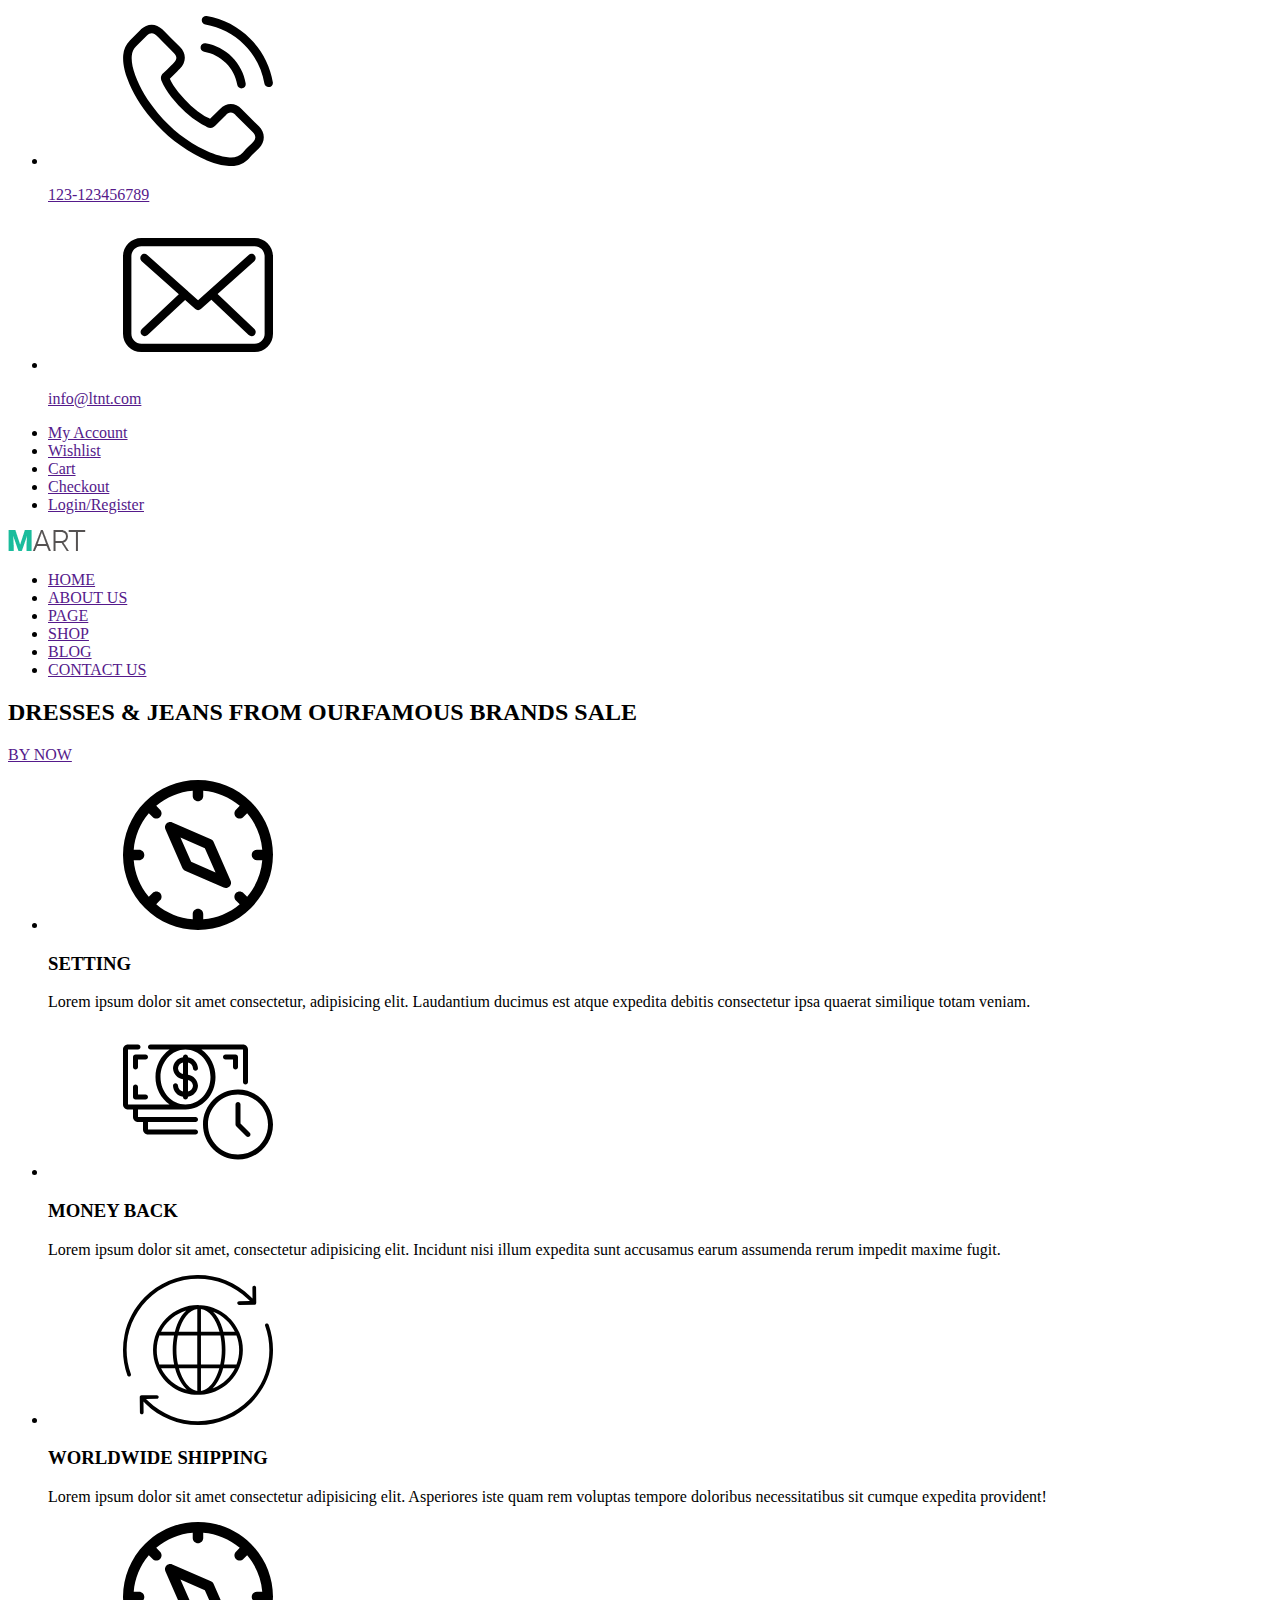
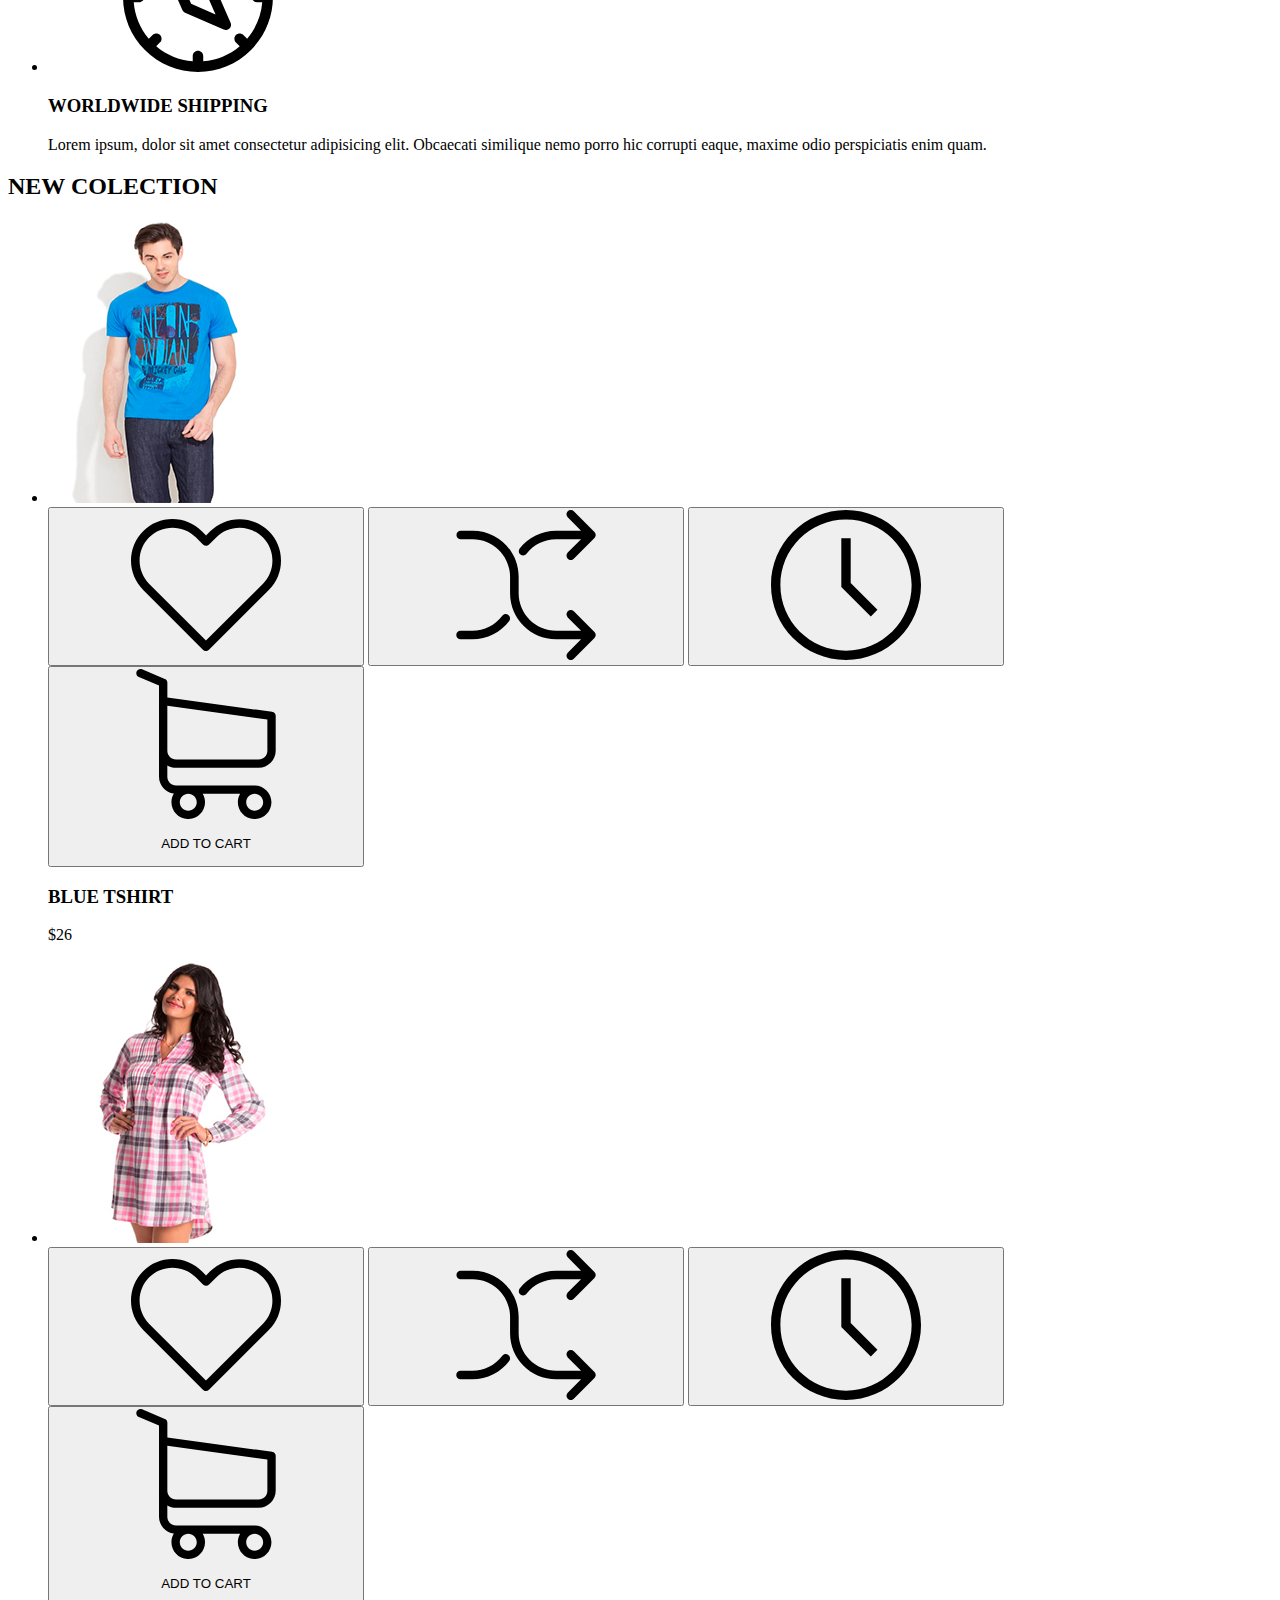
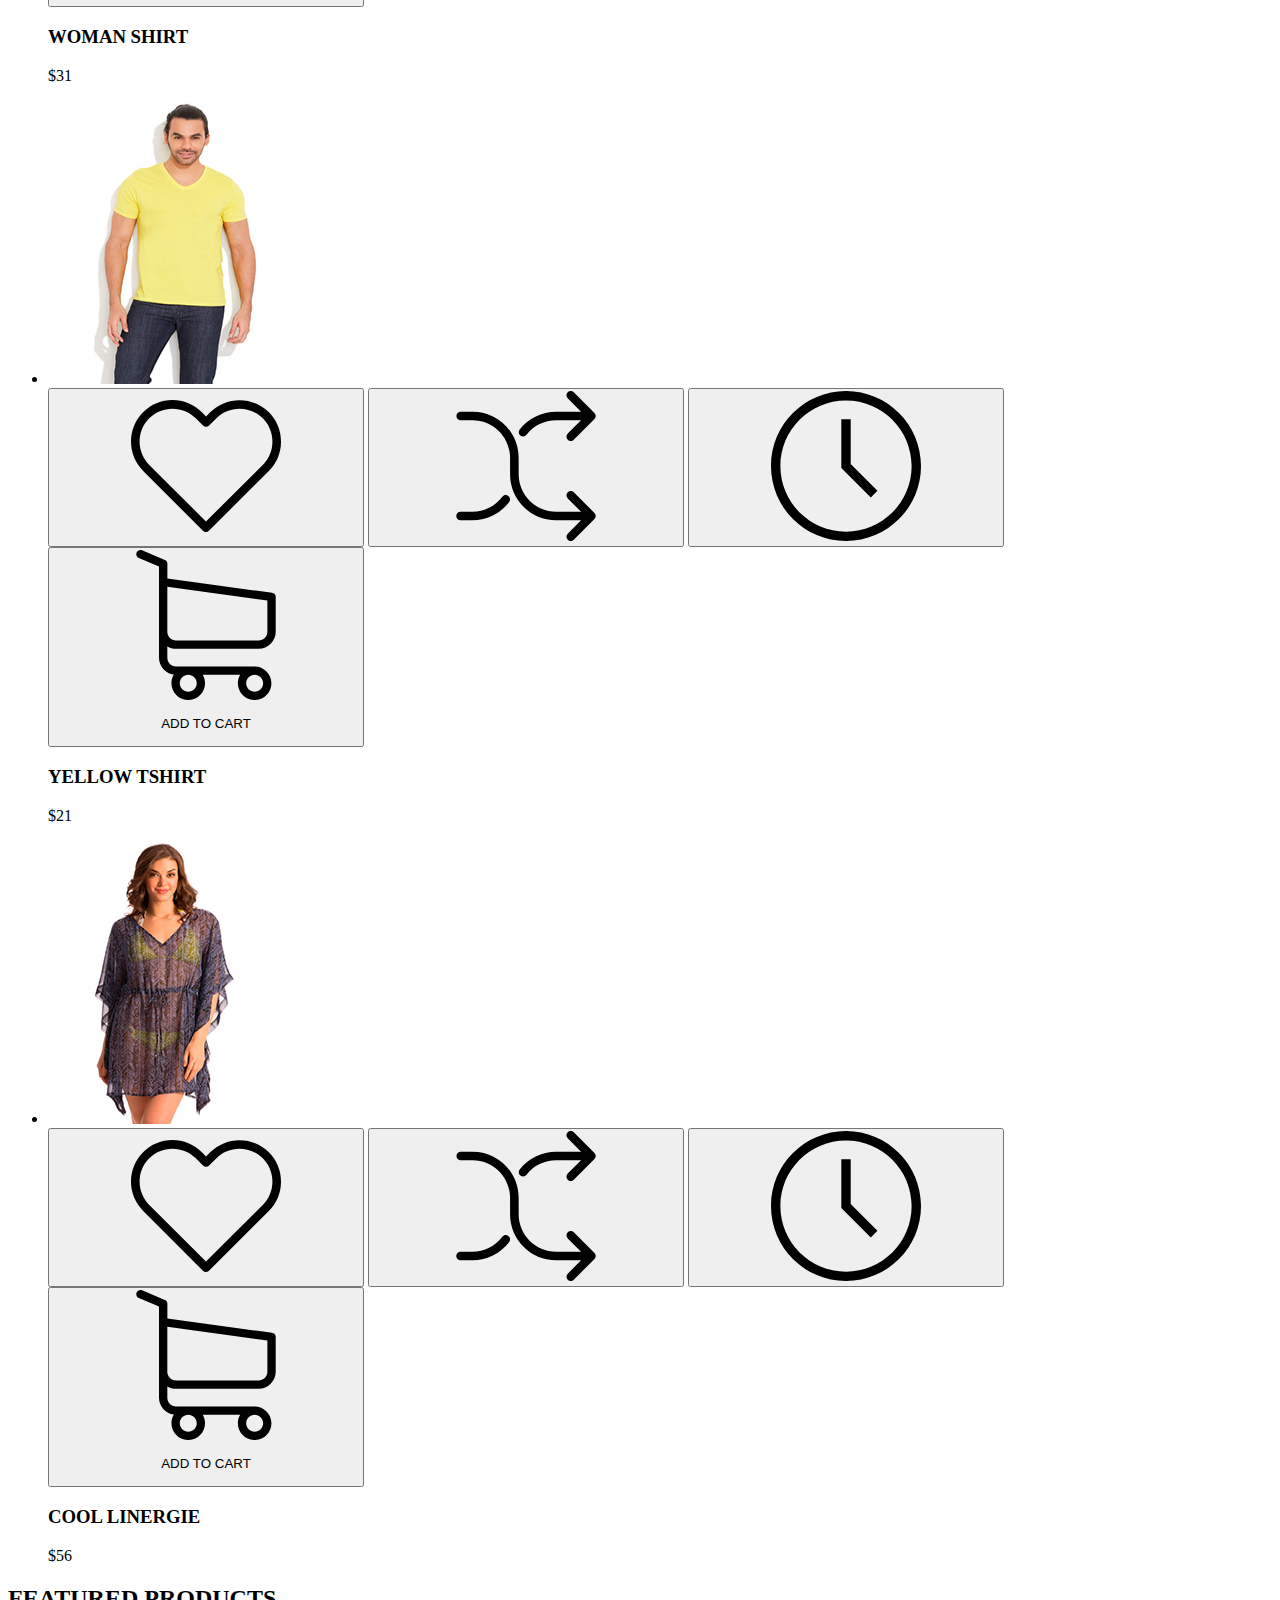
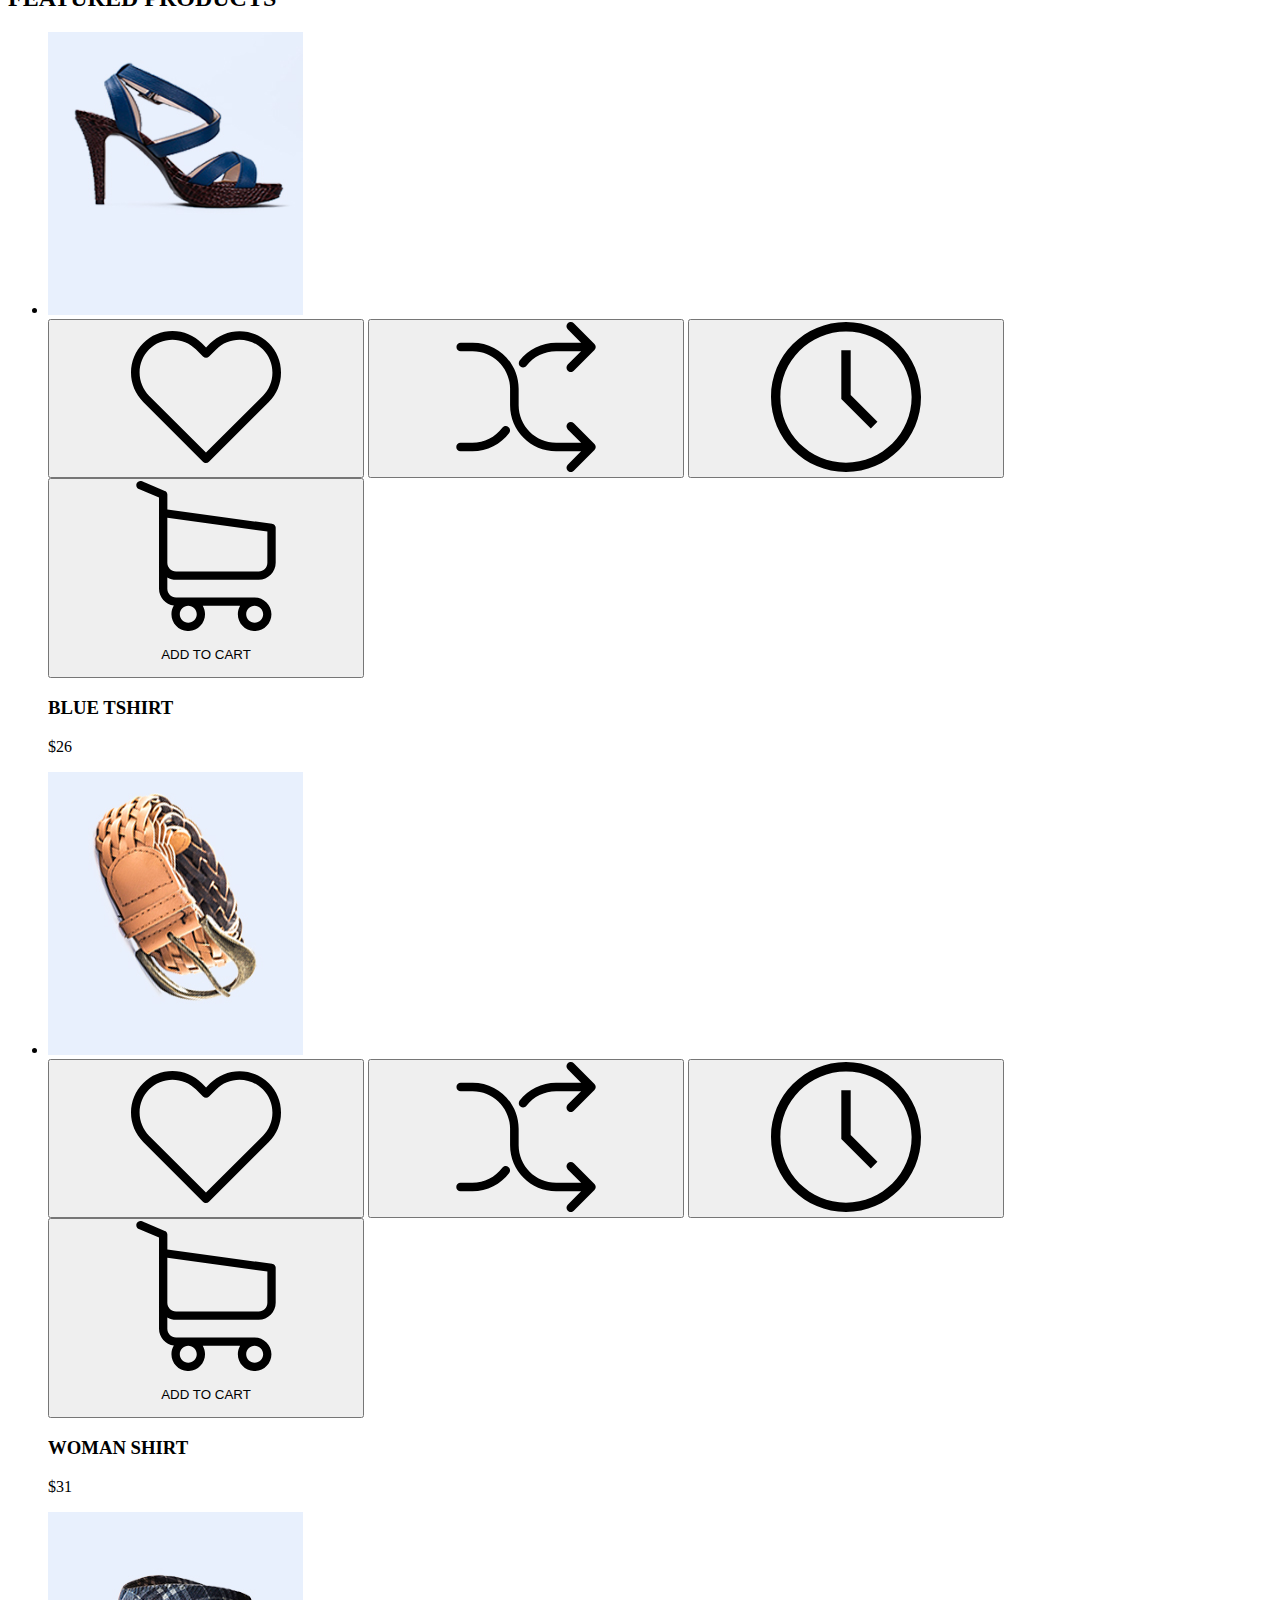
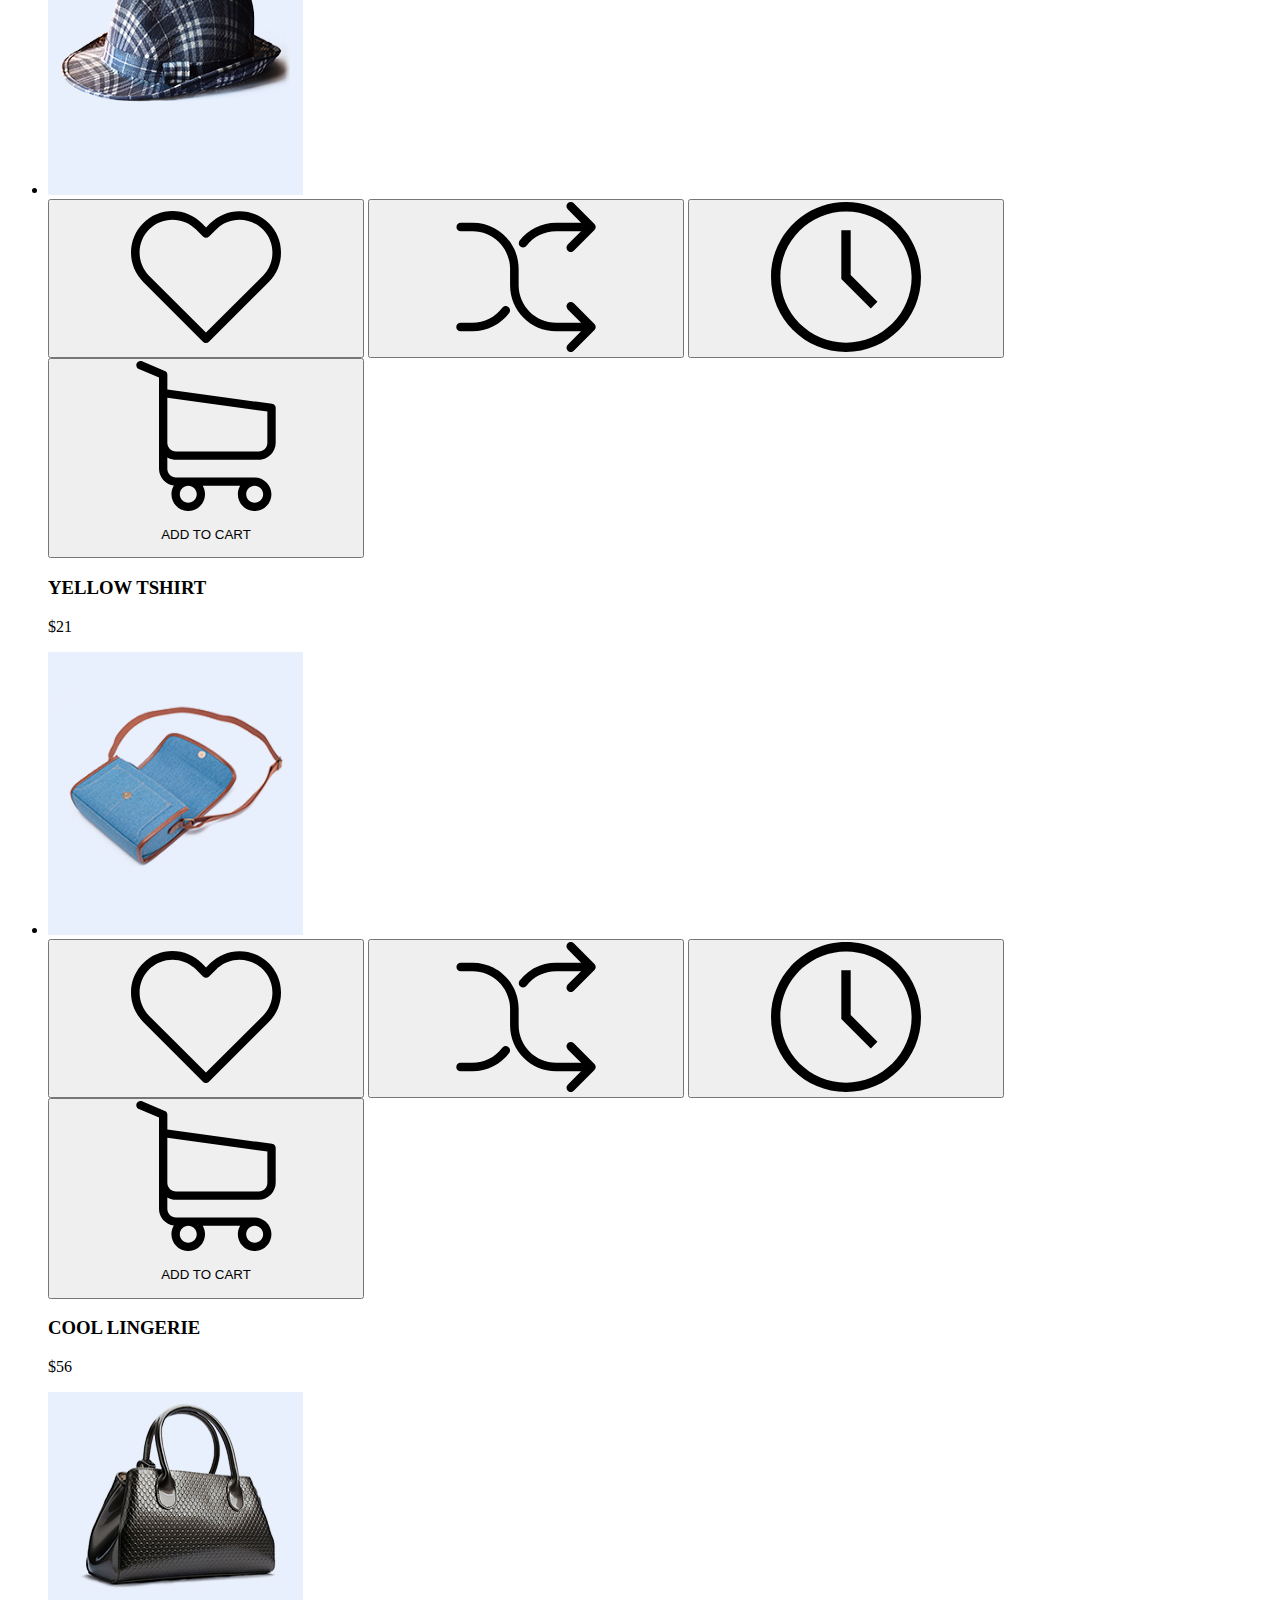
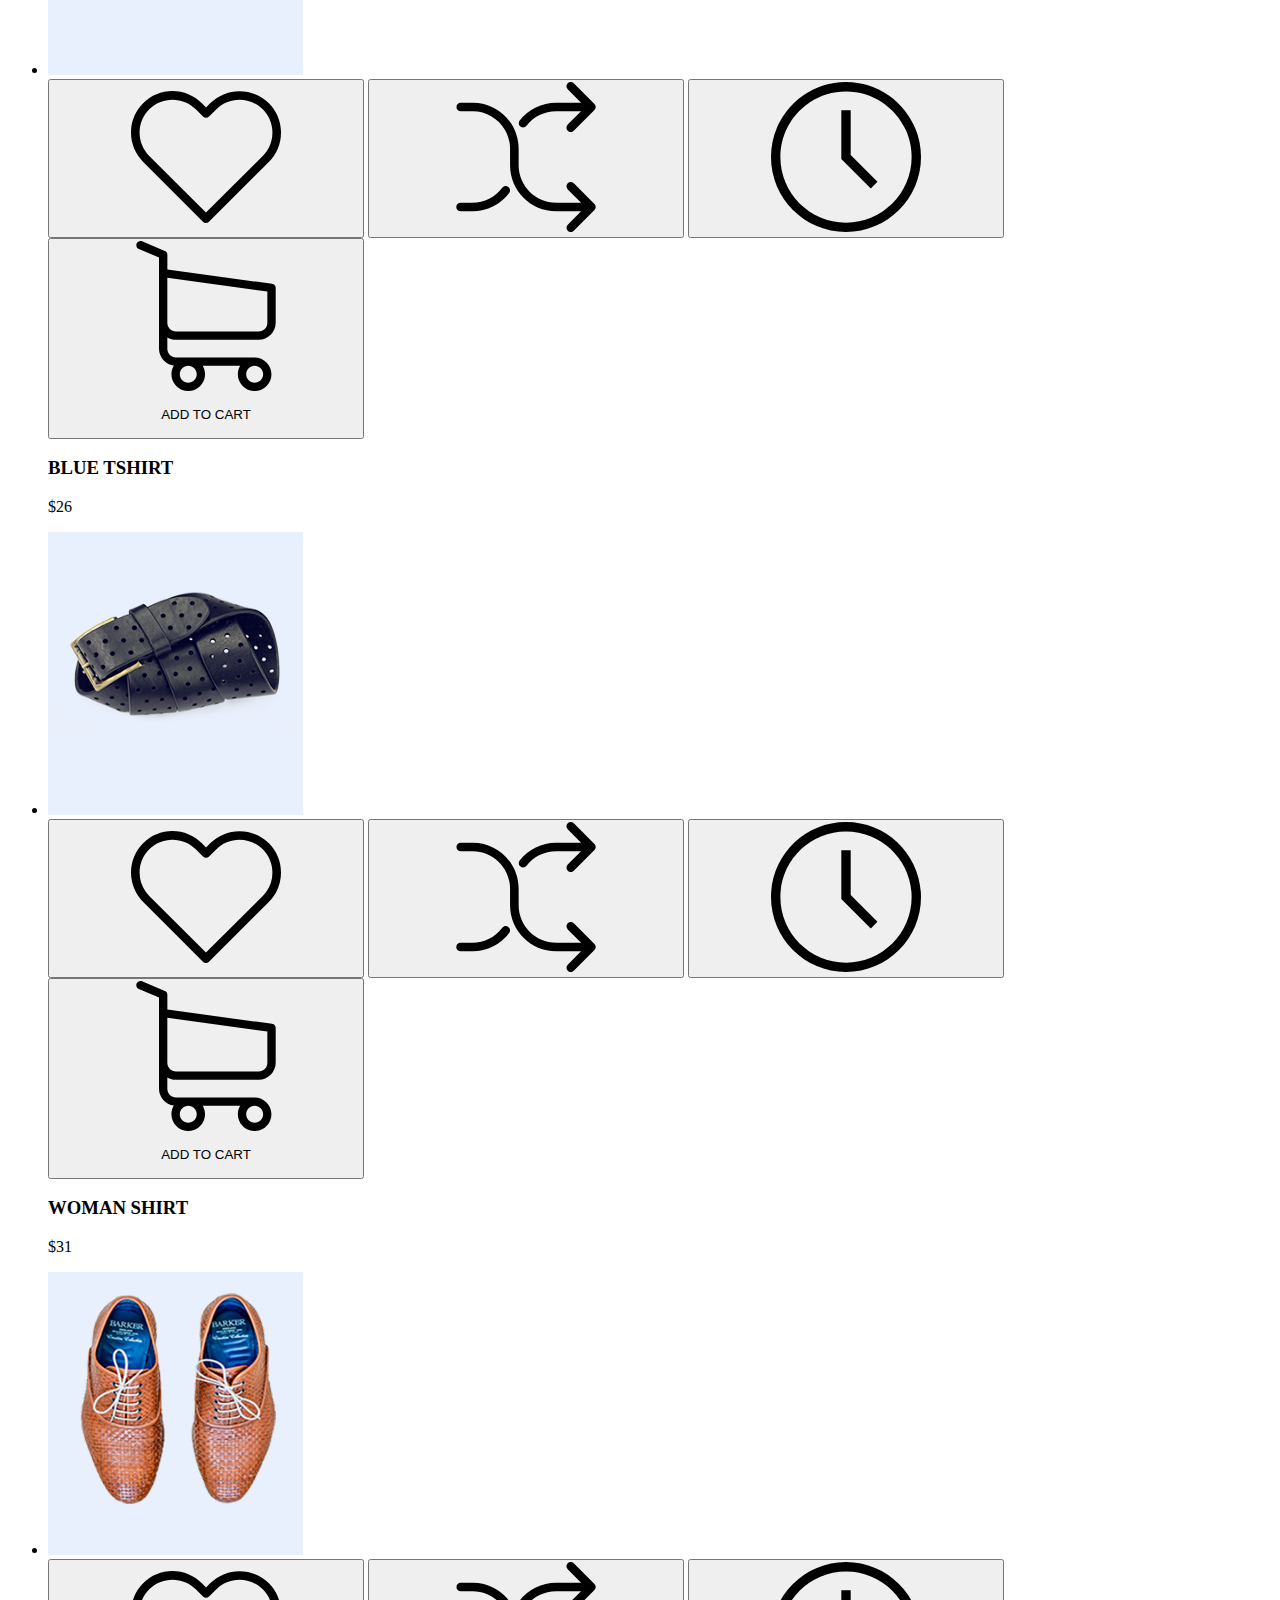
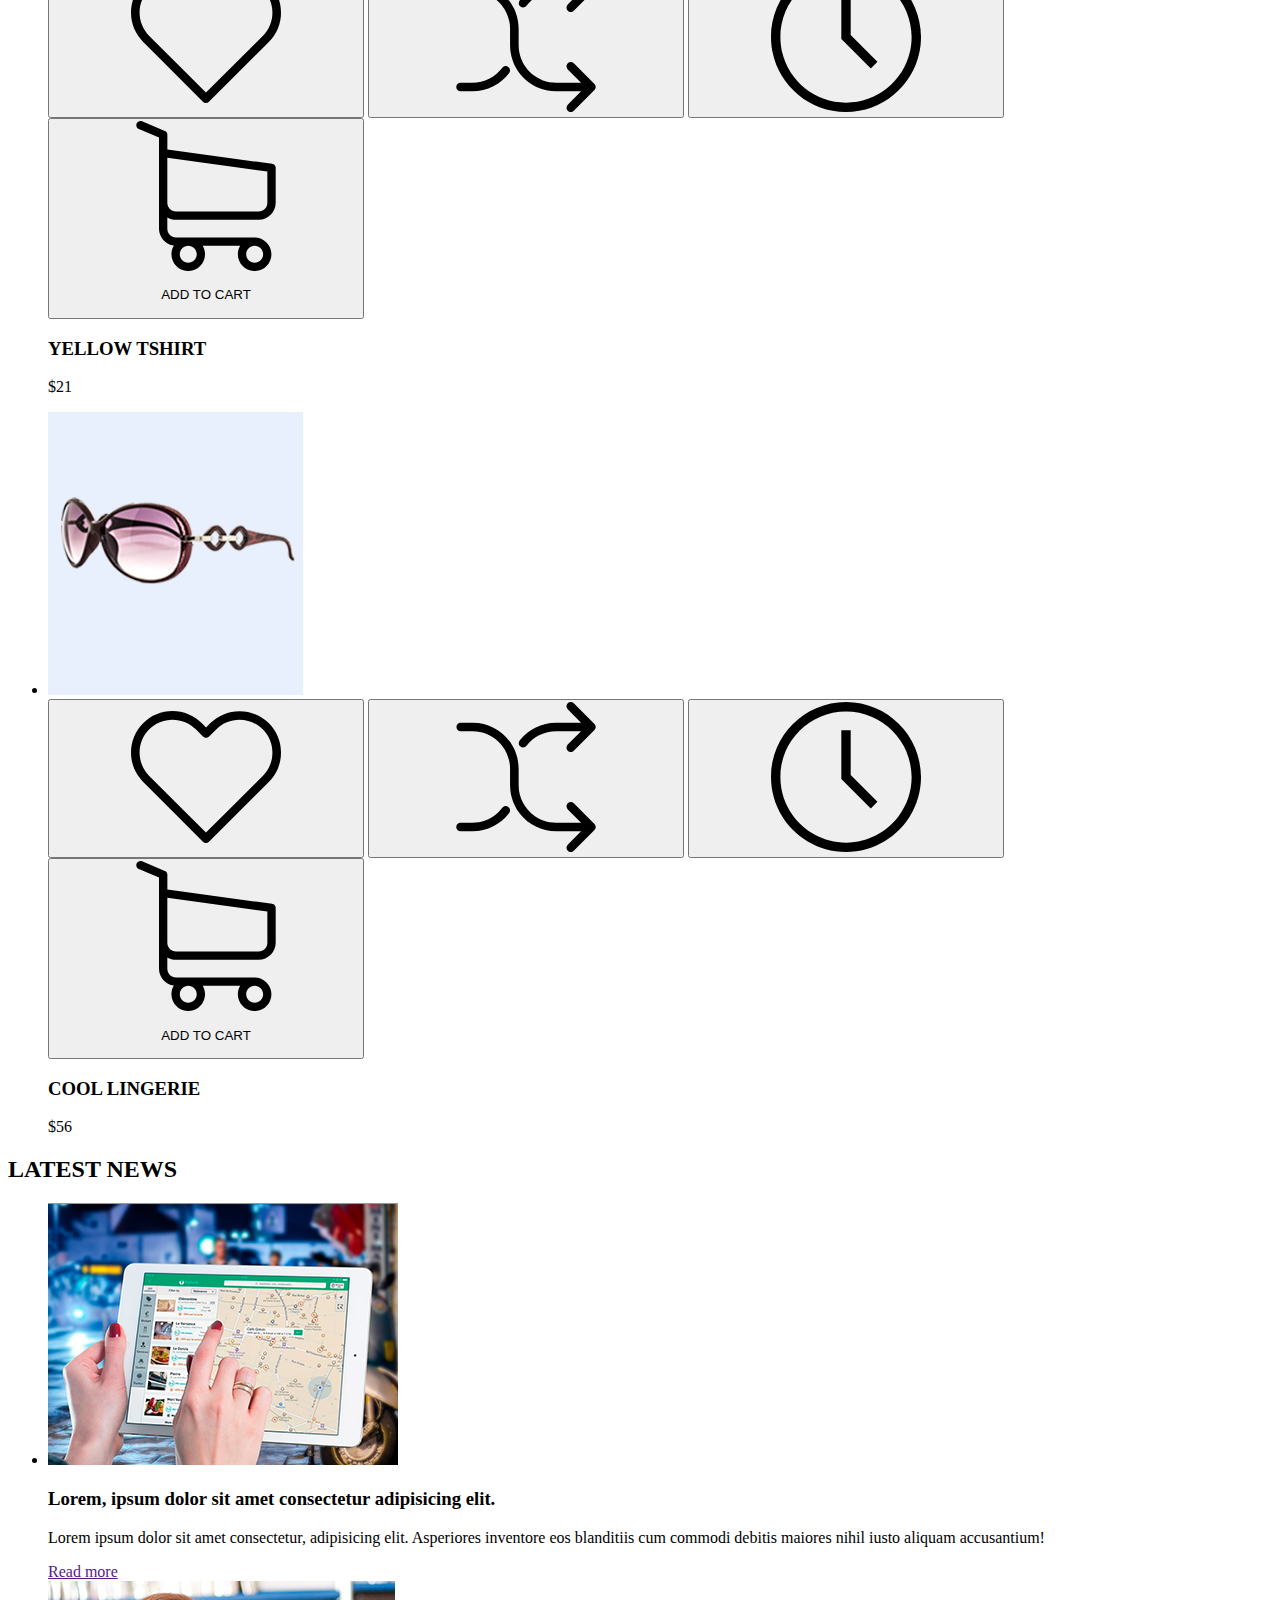
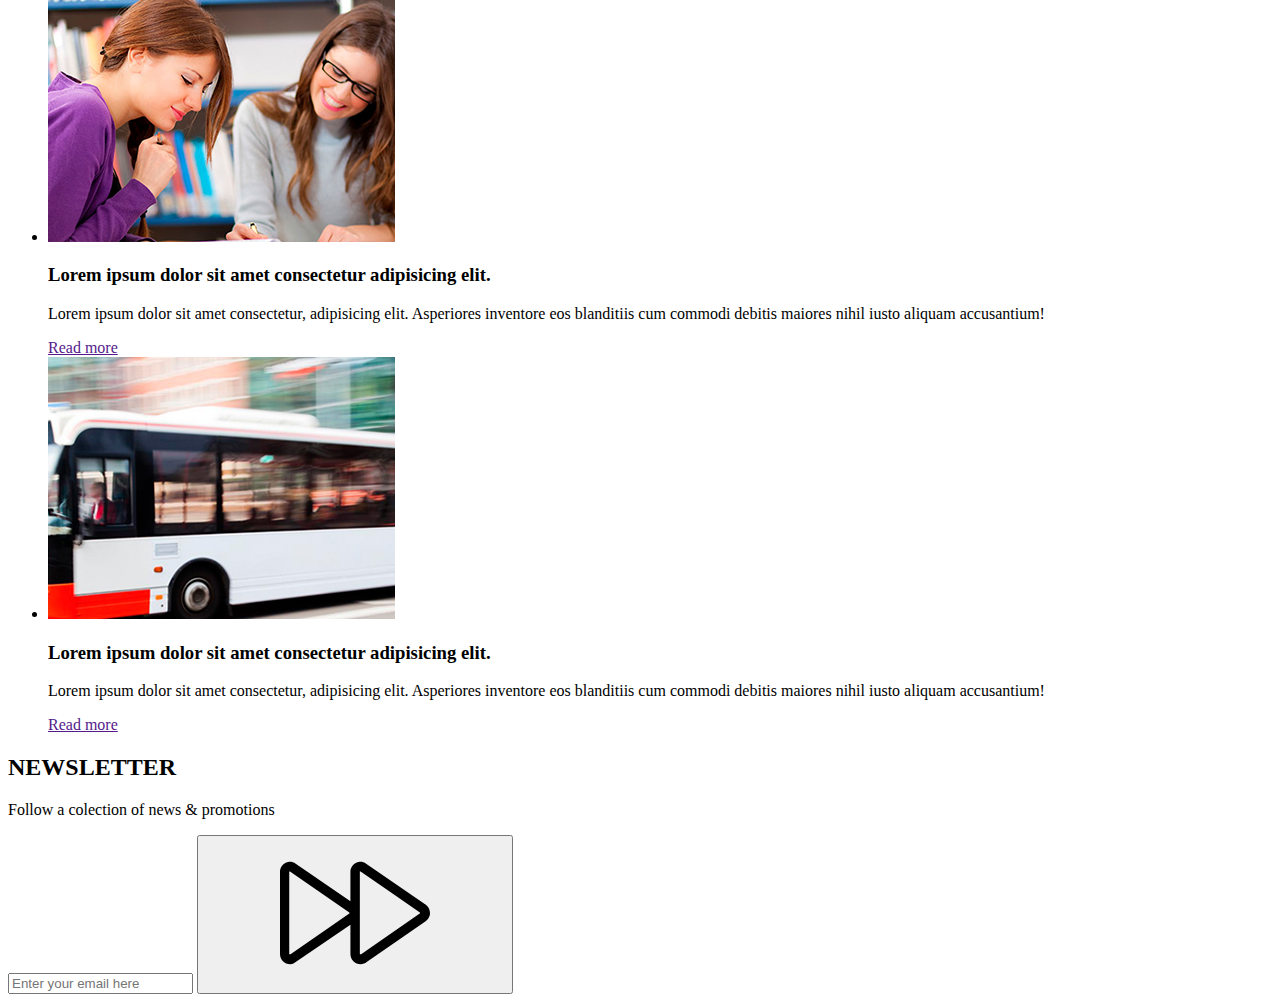
<file: src/index.html>
<!DOCTYPE html>
<html lang="en">
  <head>
    <meta charset="UTF-8" />
    <meta name="viewport" content="width=device-width, initial-scale=1.0" />
    <meta http-equiv="X-UA-Compatible" content="ie=edge" />
    <title>Placeholder title</title>
    <!-- Сюда будет всталена ссылка на файл стилей -->
    <!-- inject:css -->
    <!-- endinject -->
  </head>

  <body>
    <header>
      <div class="top">
        <nav class="top__nav container">
          <ul class="top__contact">
            <li>
              <a class="top__link number" href="">
                <svg class="top__link-icon">
                  <use href="./images/icon/symbol-defs.svg#phone-call"></use>
                </svg>
                <p>123-123456789</p>
              </a>
            </li>

            <li>
              <a class="top__link mail" href="">
                <svg class="top__link-icon">
                  <use href="./images/icon/symbol-defs.svg#envelope"></use>
                </svg>
                <p>info@ltnt.com</p>
              </a>
            </li>
          </ul>

          <ul class="top__site-nav">
            <li>
              <a class="top__link" href="">My Account</a>
            </li>

            <li>
              <a class="top__link" href="">Wishlist</a>
            </li>

            <li>
              <a class="top__link" href="">Cart</a>
            </li>

            <li>
              <a class="top__link" href="">Checkout</a>
            </li>

            <li>
              <a class="top__link" href="">Login/Register</a>
            </li>
          </ul>
        </nav>
      </div>

      <div class="container">
        <nav class="page-nav">
          <a class="site-logo" href="">
            <img src="./images/product/logo-mart.png" alt="site-logo" />
          </a>

          <ul class="site-nav list">
            <li>
              <a class="site-nav__link" href="">HOME</a>
            </li>

            <li>
              <a class="site-nav__link" href="">ABOUT US</a>
            </li>

            <li>
              <a class="site-nav__link" href="">PAGE</a>
            </li>

            <li>
              <a class="site-nav__link" href="">SHOP</a>
            </li>

            <li>
              <a class="site-nav__link" href="">BLOG</a>
            </li>

            <li>
              <a class="site-nav__link" href="">CONTACT US</a>
            </li>
          </ul>
        </nav>
      </div>
    </header>

    <main>
      <section class="banner">
        <div class="container">
          <div class="banner__animation">
            <h2 class="banner__title">
              DRESSES <span class="and">&</span> JEANS FROM OURFAMOUS BRANDS
              <span class="sale">SALE</span>
            </h2>

            <a class="banner__link" href="">BY NOW</a>
          </div>
        </div>
      </section>

      <section class="settings">
        <div class="container">
          <ul class="settings-main list">
            <li class="settings__item settings__item--setting ">
              <svg class="settings__item-icon">
                <use href="./images/icon/symbol-defs.svg#compass"></use>
              </svg>
              <h3 class="settings__title">SETTING</h3>
              <p class="settings__description">
                Lorem ipsum dolor sit amet consectetur, adipisicing elit.
                Laudantium ducimus est atque expedita debitis consectetur ipsa
                quaerat similique totam veniam.
              </p>
            </li>
            <li class="settings__item settings__item--power">
              <svg class="settings__item-icon">
                <use href="./images/icon/symbol-defs.svg#money"></use>
              </svg>
              <h3 class="settings__title">MONEY BACK</h3>
              <p class="settings__description">
                Lorem ipsum dolor sit amet, consectetur adipisicing elit.
                Incidunt nisi illum expedita sunt accusamus earum assumenda
                rerum impedit maxime fugit.
              </p>
            </li>
            <li class="settings__item settings__item--world">
              <svg class="settings__item-icon">
                <use href="./images/icon/symbol-defs.svg#worldwide"></use>
              </svg>
              <h3 class="settings__title">WORLDWIDE SHIPPING</h3>
              <p class="settings__description">
                Lorem ipsum dolor sit amet consectetur adipisicing elit.
                Asperiores iste quam rem voluptas tempore doloribus
                necessitatibus sit cumque expedita provident!
              </p>
            </li>
            <li class="settings__item settings__item--compass">
              <svg class="settings__item-icon">
                <use href="./images/icon/symbol-defs.svg#compass"></use>
              </svg>
              <h3 class="settings__title">WORLDWIDE SHIPPING</h3>
              <p class="settings__description">
                Lorem ipsum, dolor sit amet consectetur adipisicing elit.
                Obcaecati similique nemo porro hic corrupti eaque, maxime odio
                perspiciatis enim quam.
              </p>
            </li>
          </ul>
        </div>
      </section>

      <section class="new-colection">
        <div class="container">
          <h2 class="main-title">NEW COLECTION</h2>

          <ul class="menu featured-list">
            <li class="featured-list__item">
              <div class="featured-list__link">
                <img
                srcset="
                ./images/product/new-coll-gall-1@2x.jpg 2x,
                ./images/product/new-coll-gall-1@3x.jpg 3x
                "
                  alt="BLUE TSHIRT"
                  class="img"
                  src="./images/product/new-coll-gall-1.jpg"
                  width="255px"
                  height="283px"
                />
                <div class="action">
                  <div class="card__actions">
                    <button type="button" class="card__icon">
                      <svg class="card__icon--like">
                        <use href="./images/icon/symbol-defs.svg#heart"></use>
                      </svg>
                    </button>
                    <button type="button" class="card__icon">
                      <svg class="card__icon--share">
                        <use href="./images/icon/symbol-defs.svg#shuffle"></use>
                      </svg>
                    </button>
                    <button type="button" class="card__icon">
                      <svg class="card__icon--clock">
                        <use href="./images/icon/symbol-defs.svg#clock"></use>
                      </svg>
                    </button>
                    <button type="button" class="card__icon">
                      <svg class="card__icon--cart">
                        <use href="./images/icon/symbol-defs.svg#shopping-cart"></use>
                      </svg>
                      <p class="card__icon--text">ADD TO CART</p>
                    </button>
                  </div>
                <div class="content">
                  <h3 class="featured-list__title">BLUE TSHIRT</h3>
                  <p class="featured-list__price">$26</p>
                </div>
              </div>
            </li>

            <li class="featured-list__item">
              <div class="featured-list__link">
                <img
                srcset="
                ./images/product/new-coll-gall-2@2x.jpg 2x,
                ./images/product/new-coll-gall-2@3x.jpg 3x
                "
                  alt="WOMAN SHIRT"
                  class="img"
                  src="./images/product/new-coll-gall-2.jpg"
                  width="255px"
                  height="283px"
                 
                />
                <div class="card__actions">
                  <button type="button" class="card__icon">
                    <svg class="card__icon--like">
                      <use href="./images/icon/symbol-defs.svg#heart"></use>
                    </svg>
                  </button>
                  <button type="button" class="card__icon">
                    <svg class="card__icon--share">
                      <use href="./images/icon/symbol-defs.svg#shuffle"></use>
                    </svg>
                  </button>
                  <button type="button" class="card__icon">
                    <svg class="card__icon--clock">
                      <use href="./images/icon/symbol-defs.svg#clock"></use>
                    </svg>
                  </button>
                  <button type="button" class="card__icon">
                    <svg class="card__icon--cart">
                      <use href="./images/icon/symbol-defs.svg#shopping-cart"></use>
                    </svg>
                    <p class="card__icon--text">ADD TO CART</p>
                  </button>
                </div>
                <div class="content">
                  <h3 class="featured-list__title">WOMAN SHIRT</h3>
                  <p class="featured-list__price">$31</p>
                </div>
              </div>
            </li>

            <li class="featured-list__item">
              <div class="featured-list__link">
                <div class="overlay">
                  <img
                srcset="
                ./images/product/new-coll-gall-3@2x.jpg 2x,
                ./images/product/new-coll-gall-3@3x.jpg 3x
                "
                  alt="WOMAN SHIRT"
                  class="img"
                  src="./images/product/new-coll-gall-3.jpg"
                  width="255px"
                  height="283px"
                 
                />
                </div>
                <div class="card__actions">
                  <button type="button" class="card__icon">
                    <svg class="card__icon--like">
                      <use href="./images/icon/symbol-defs.svg#heart"></use>
                    </svg>
                  </button>
                  <button type="button" class="card__icon">
                    <svg class="card__icon--share">
                      <use href="./images/icon/symbol-defs.svg#shuffle"></use>
                    </svg>
                  </button>
                  <button type="button" class="card__icon">
                    <svg class="card__icon--clock">
                      <use href="./images/icon/symbol-defs.svg#clock"></use>
                    </svg>
                  </button>
                  <button type="button" class="card__icon">
                    <svg class="card__icon--cart">
                      <use href="./images/icon/symbol-defs.svg#shopping-cart"></use>
                    </svg>
                    <p class="card__icon--text">ADD TO CART</p>
                  </button>
                </div>
                <div class="content">
                  <h3 class="featured-list__title">YELLOW TSHIRT</h3>
                  <p class="featured-list__price">$21</p>
                </div>
              </div>
            </li>

            <li class="featured-list__item">
              <div class="featured-list__link">
                <img
                srcset="
                ./images/product/new-coll-gall-4@2x.jpg 2x,
                ./images/product/new-coll-gall-4@3x.jpg 3x
                "
                  alt="WOMAN SHIRT"
                  class="img"
                  src="./images/product/new-coll-gall-4.jpg"
                  width="255px"
                  height="283px"
                 
                />
                <div class="card__actions">
                  <button type="button" class="card__icon">
                    <svg class="card__icon--like">
                      <use href="./images/icon/symbol-defs.svg#heart"></use>
                    </svg>
                  </button>
                  <button type="button" class="card__icon">
                    <svg class="card__icon--share">
                      <use href="./images/icon/symbol-defs.svg#shuffle"></use>
                    </svg>
                  </button>
                  <button type="button" class="card__icon">
                    <svg class="card__icon--clock">
                      <use href="./images/icon/symbol-defs.svg#clock"></use>
                    </svg>
                  </button>
                  <button type="button" class="card__icon">
                    <svg class="card__icon--cart">
                      <use href="./images/icon/symbol-defs.svg#shopping-cart"></use>
                    </svg>
                    <p class="card__icon--text">ADD TO CART</p>
                  </button>
                </div>
                <div class="content">
                  <h3 class="featured-list__title">COOL LINERGIE</h3>
                  <p class="featured-list__price">$56</p>
                </div>
              </div>
            </li>
          </ul>
        </div>
      </section>

      <section class="section">
        <div class="container">
          <h2 class="main-title">FEATURED PRODUCTS</h2>

          <ul class="menu featured-list">
            <li class="featured-list__item">
              <div class="featured-list__link">
                <img
                srcset="
                ./images/product/product1@2x.jpg 2x,
                ./images/product/product1@3x.jpg 3x
                "
                  alt="WOMAN SHIRT"
                  class="img"
                  src="./images/product/product1.jpg"
                  width="255px"
                  height="283px"
                 
                />
                <div class="card__actions">
                  <button type="button" class="card__icon">
                    <svg class="card__icon--like">
                      <use href="./images/icon/symbol-defs.svg#heart"></use>
                    </svg>
                  </button>
                  <button type="button" class="card__icon">
                    <svg class="card__icon--share">
                      <use href="./images/icon/symbol-defs.svg#shuffle"></use>
                    </svg>
                  </button>
                  <button type="button" class="card__icon">
                    <svg class="card__icon--clock">
                      <use href="./images/icon/symbol-defs.svg#clock"></use>
                    </svg>
                  </button>
                  <button type="button" class="card__icon">
                    <svg class="card__icon--cart">
                      <use href="./images/icon/symbol-defs.svg#shopping-cart"></use>
                    </svg>
                    <p class="card__icon--text">ADD TO CART</p>
                  </button>
                </div>

                <div class="content">
                  <h3 class="featured-list__title">BLUE TSHIRT</h3>
                  <p class="featured-list__price">$26</p>
                </div>
              </div>
            </li>

            <li class="featured-list__item">
              <div class="featured-list__link">
                <img
                srcset="
                ./images/product/product2@2x.jpg 2x,
                ./images/product/product2@3x.jpg 3x
                "
                  alt="WOMAN SHIRT"
                  class="img"
                  src="./images/product/product2.jpg"
                  width="255px"
                  height="283px"
                 
                />
                 <div class="card__actions">
                  <button type="button" class="card__icon">
                    <svg class="card__icon--like">
                      <use href="./images/icon/symbol-defs.svg#heart"></use>
                    </svg>
                  </button>
                  <button type="button" class="card__icon">
                    <svg class="card__icon--share">
                      <use href="./images/icon/symbol-defs.svg#shuffle"></use>
                    </svg>
                  </button>
                  <button type="button" class="card__icon">
                    <svg class="card__icon--clock">
                      <use href="./images/icon/symbol-defs.svg#clock"></use>
                    </svg>
                  </button>
                  <button type="button" class="card__icon">
                    <svg class="card__icon--cart">
                      <use href="./images/icon/symbol-defs.svg#shopping-cart"></use>
                    </svg>
                    <p class="card__icon--text">ADD TO CART</p>
                  </button>
                </div>

                <div class="content">
                  <h3 class="featured-list__title">WOMAN SHIRT</h3>
                  <p class="featured-list__price">$31</p>
                </div>
              </div>
            </li>

            <li class="featured-list__item">
              <div class="featured-list__link">
                <img
                srcset="
                ./images/product/product3@2x.jpg 2x,
                ./images/product/product3@3x.jpg 3x
                "
                  alt="WOMAN SHIRT"
                  class="img"
                  src="./images/product/product3.jpg"
                  width="255px"
                  height="283px"
                 
                />
                 <div class="card__actions">
                  <button type="button" class="card__icon">
                    <svg class="card__icon--like">
                      <use href="./images/icon/symbol-defs.svg#heart"></use>
                    </svg>
                  </button>
                  <button type="button" class="card__icon">
                    <svg class="card__icon--share">
                      <use href="./images/icon/symbol-defs.svg#shuffle"></use>
                    </svg>
                  </button>
                  <button type="button" class="card__icon">
                    <svg class="card__icon--clock">
                      <use href="./images/icon/symbol-defs.svg#clock"></use>
                    </svg>
                  </button>
                  <button type="button" class="card__icon">
                    <svg class="card__icon--cart">
                      <use href="./images/icon/symbol-defs.svg#shopping-cart"></use>
                    </svg>
                    <p class="card__icon--text">ADD TO CART</p>
                  </button>
                </div>

                <div class="content">
                  <h3 class="featured-list__title">YELLOW TSHIRT</h3>
                  <p class="featured-list__price">$21</p>
                </div>
              </div>
            </li>

            <li class="featured-list__item">
              <div class="featured-list__link">
                <img
                srcset="
                ./images/product/product4@2x.jpg 2x,
                ./images/product/product4@3x.jpg 3x
                "
                  alt="WOMAN SHIRT"
                  class="img"
                  src="./images/product/product4.jpg"
                  width="255px"
                  height="283px"
                 
                />
                 <div class="card__actions">
                  <button type="button" class="card__icon">
                    <svg class="card__icon--like">
                      <use href="./images/icon/symbol-defs.svg#heart"></use>
                    </svg>
                  </button>
                  <button type="button" class="card__icon">
                    <svg class="card__icon--share">
                      <use href="./images/icon/symbol-defs.svg#shuffle"></use>
                    </svg>
                  </button>
                  <button type="button" class="card__icon">
                    <svg class="card__icon--clock">
                      <use href="./images/icon/symbol-defs.svg#clock"></use>
                    </svg>
                  </button>
                  <button type="button" class="card__icon">
                    <svg class="card__icon--cart">
                      <use href="./images/icon/symbol-defs.svg#shopping-cart"></use>
                    </svg>
                    <p class="card__icon--text">ADD TO CART</p>
                  </button>
                </div>

                <div class="content">
                  <h3 class="featured-list__title">COOL LINGERIE</h3>
                  <p class="featured-list__price">$56</p>
                </div>
              </div>
            </li>

            <li class="featured-list__item">
              <div class="featured-list__link">
                <img
                srcset="
                ./images/product/product5@2x.jpg 2x,
                ./images/product/product5@3x.jpg 3x
                "
                  alt="WOMAN SHIRT"
                  class="img"
                  src="./images/product/product5.jpg"
                  width="255px"
                  height="283px"
                 
                />
                 <div class="card__actions">
                  <button type="button" class="card__icon">
                    <svg class="card__icon--like">
                      <use href="./images/icon/symbol-defs.svg#heart"></use>
                    </svg>
                  </button>
                  <button type="button" class="card__icon">
                    <svg class="card__icon--share">
                      <use href="./images/icon/symbol-defs.svg#shuffle"></use>
                    </svg>
                  </button>
                  <button type="button" class="card__icon">
                    <svg class="card__icon--clock">
                      <use href="./images/icon/symbol-defs.svg#clock"></use>
                    </svg>
                  </button>
                  <button type="button" class="card__icon">
                    <svg class="card__icon--cart">
                      <use href="./images/icon/symbol-defs.svg#shopping-cart"></use>
                    </svg>
                    <p class="card__icon--text">ADD TO CART</p>
                  </button>
                </div>

                <div class="content">
                  <h3 class="featured-list__title">BLUE TSHIRT</h3>
                  <p class="featured-list__price">$26</p>
                </div>
              </div>
            </li>

            <li class="featured-list__item">
              <div class="featured-list__link">
                <img
                srcset="
                ./images/product/product6@2x.jpg 2x,
                ./images/product/product6@3x.jpg 3x
                "
                  alt="WOMAN SHIRT"
                  class="img"
                  src="./images/product/product6.jpg"
                  width="255px"
                  height="283px"
                 
                />
                 <div class="card__actions">
                  <button type="button" class="card__icon">
                    <svg class="card__icon--like">
                      <use href="./images/icon/symbol-defs.svg#heart"></use>
                    </svg>
                  </button>
                  <button type="button" class="card__icon">
                    <svg class="card__icon--share">
                      <use href="./images/icon/symbol-defs.svg#shuffle"></use>
                    </svg>
                  </button>
                  <button type="button" class="card__icon">
                    <svg class="card__icon--clock">
                      <use href="./images/icon/symbol-defs.svg#clock"></use>
                    </svg>
                  </button>
                  <button type="button" class="card__icon">
                    <svg class="card__icon--cart">
                      <use href="./images/icon/symbol-defs.svg#shopping-cart"></use>
                    </svg>
                    <p class="card__icon--text">ADD TO CART</p>
                  </button>
                </div>

                <div class="content">
                  <h3 class="featured-list__title">WOMAN SHIRT</h3>
                  <p class="featured-list__price">$31</p>
                </div>
              </div>
            </li>

            <li class="featured-list__item">
              <div class="featured-list__link">
                <img
                srcset="
                ./images/product/product7@2x.jpg 2x,
                ./images/product/product7@3x.jpg 3x
                "
                  alt="WOMAN SHIRT"
                  class="img"
                  src="./images/product/product7.jpg"
                  width="255px"
                  height="283px"
                 
                />
               <div class="card__actions">
                  <button type="button" class="card__icon">
                    <svg class="card__icon--like">
                      <use href="./images/icon/symbol-defs.svg#heart"></use>
                    </svg>
                  </button>
                  <button type="button" class="card__icon">
                    <svg class="card__icon--share">
                      <use href="./images/icon/symbol-defs.svg#shuffle"></use>
                    </svg>
                  </button>
                  <button type="button" class="card__icon">
                    <svg class="card__icon--clock">
                      <use href="./images/icon/symbol-defs.svg#clock"></use>
                    </svg>
                  </button>
                  <button type="button" class="card__icon">
                    <svg class="card__icon--cart">
                      <use href="./images/icon/symbol-defs.svg#shopping-cart"></use>
                    </svg>
                    <p class="card__icon--text">ADD TO CART</p>
                  </button>
                </div>

                <div class="content">
                  <h3 class="featured-list__title">YELLOW TSHIRT</h3>
                  <p class="featured-list__price">$21</p>
                </div>
              </div>
            </li>

            <li class="featured-list__item">
              <div class="featured-list__link">
                <img
                srcset="
                ./images/product/product8@2x.jpg 2x,
                ./images/product/product8@3x.jpg 3x
                "
                  alt="WOMAN SHIRT"
                  class="img"
                  src="./images/product/product8.jpg"
                  width="255px"
                  height="283px"
                 
                />
                <div class="card__actions">
                  <button type="button" class="card__icon">
                    <svg class="card__icon--like">
                      <use href="./images/icon/symbol-defs.svg#heart"></use>
                    </svg>
                  </button>
                  <button type="button" class="card__icon">
                    <svg class="card__icon--share">
                      <use href="./images/icon/symbol-defs.svg#shuffle"></use>
                    </svg>
                  </button>
                  <button type="button" class="card__icon">
                    <svg class="card__icon--clock">
                      <use href="./images/icon/symbol-defs.svg#clock"></use>
                    </svg>
                  </button>
                  <button type="button" class="card__icon">
                    <svg class="card__icon--cart">
                      <use href="./images/icon/symbol-defs.svg#shopping-cart"></use>
                    </svg>
                    <p class="card__icon--text">ADD TO CART</p>
                  </button>
                </div>
                
                <div class="content">
                  <h3 class="featured-list__title">COOL LINGERIE</h3>
                  <p class="featured-list__price">$56</p>
                </div>
              </div>
            </li>
          </ul>
        </div>
      </section>

      <section class="blog">
        <div class="container">
          <h2 class="main-title">LATEST NEWS</h2>

          <ul class="blog-list list">
            <li class="blog-list__item">
              <img
              srcset="
              ./images/product/image-1@2x.jpg 2x,
              ./images/product/image-1@3x.jpg 3x
              "
                alt="WOMAN SHIRT"
                class="img"
                src="./images/product/image-1.jpg"
               
              />
              <h3 class="blog-list__title">
                Lorem, ipsum dolor sit amet consectetur adipisicing elit.
              </h3>
              <p class="blog-list__description">
                Lorem ipsum dolor sit amet consectetur, adipisicing elit.
                Asperiores inventore eos blanditiis cum commodi debitis maiores
                nihil iusto aliquam accusantium!
              </p>
              <a class="blog-list__link" href="">Read more</a>
            </li>
            <li class="blog-list__item">
              <img
              srcset="
              ./images/product/image-2@2x.jpg 2x,
              ./images/product/image-2@3x.jpg 3x
              "
                alt="WOMAN SHIRT"
                class="img"
                src="./images/product/image-2.jpg"
               
              />
              <h3 class="blog-list__title">
                Lorem ipsum dolor sit amet consectetur adipisicing elit.
              </h3>
              <p class="blog-list__description">
                Lorem ipsum dolor sit amet consectetur, adipisicing elit.
                Asperiores inventore eos blanditiis cum commodi debitis maiores
                nihil iusto aliquam accusantium!
              </p>
              <a class="blog-list__link" href="">Read more</a>
            </li>
            <li class="blog-list__item">
              <img
              srcset="
              ./images/product/image-3@2x.jpg 2x,
              ./images/product/image-3@3x.jpg 3x
              "
                alt="WOMAN SHIRT"
                class="img"
                src="./images//product/image-3.jpg"
               
              />
              <h3 class="blog-list__title">
                Lorem ipsum dolor sit amet consectetur adipisicing elit.
              </h3>
              <p class="blog-list__description">
                Lorem ipsum dolor sit amet consectetur, adipisicing elit.
                Asperiores inventore eos blanditiis cum commodi debitis maiores
                nihil iusto aliquam accusantium!
              </p>
              <a class="blog-list__link" href="">Read more</a>
            </li>
          </ul>
        </div>
      </section>
    </main>

    <footer class="footer">
      <div class="container">
        <h2 class="footer__title">NEWSLETTER</h2>

        <p class="footer__description">
          Follow a colection of news & promotions
        </p>
        <form class="footer__form">
          <label class="footer-mail"
            ><input
              type="massage"
              name="massage"
              placeholder="Enter your email here"
          /></label>

          <button class="button">
            <svg class="footer__icon">
              <use href="./images/icon/symbol-defs.svg#forward"></use>
            </svg>
          </button>
        </form>
      </div>
    </footer>
    <!-- Сюда будет всталена ссылка на файл скриптов -->
    <!-- inject:js -->
    <!-- endinject -->
  </body>
</html>
</file>
